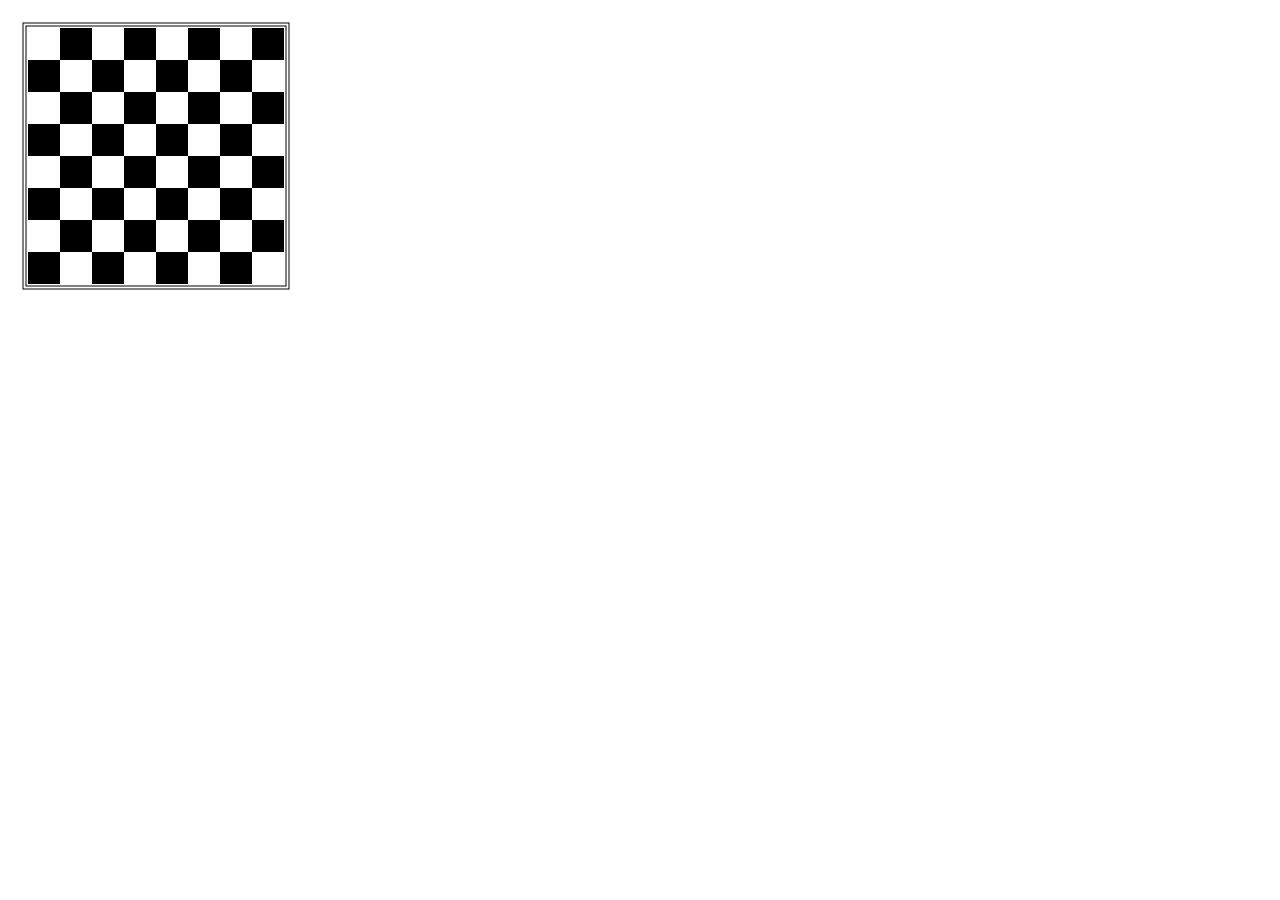
<file: index.html>
<!doctype html>
<html>
    <head>
        <title>rectExample</title>
        <meta charset='utf-8' />
    </head>
    <body>
        <canvas id='example'>Обновите браузер</canvas>
        <script>
            var example = document.getElementById("example"),
			    ctx     = example.getContext('2d');
            example.width  = 640;
            example.height = 480;
            ctx.strokeRect(15, 15, 266, 266);
            ctx.strokeRect(18, 18, 260, 260);
            ctx.fillRect(20, 20, 256, 256);
            for (i = 0; i < 8; i += 2)
                for (j = 0; j < 8; j += 2) {
                    ctx.clearRect(20 + i * 32, 20 + j * 32, 32, 32);
                    ctx.clearRect(20 + (i + 1) * 32, 20 + (j + 1) * 32, 32, 32);
                }
        </script>
    </body>
</html>
</file>
